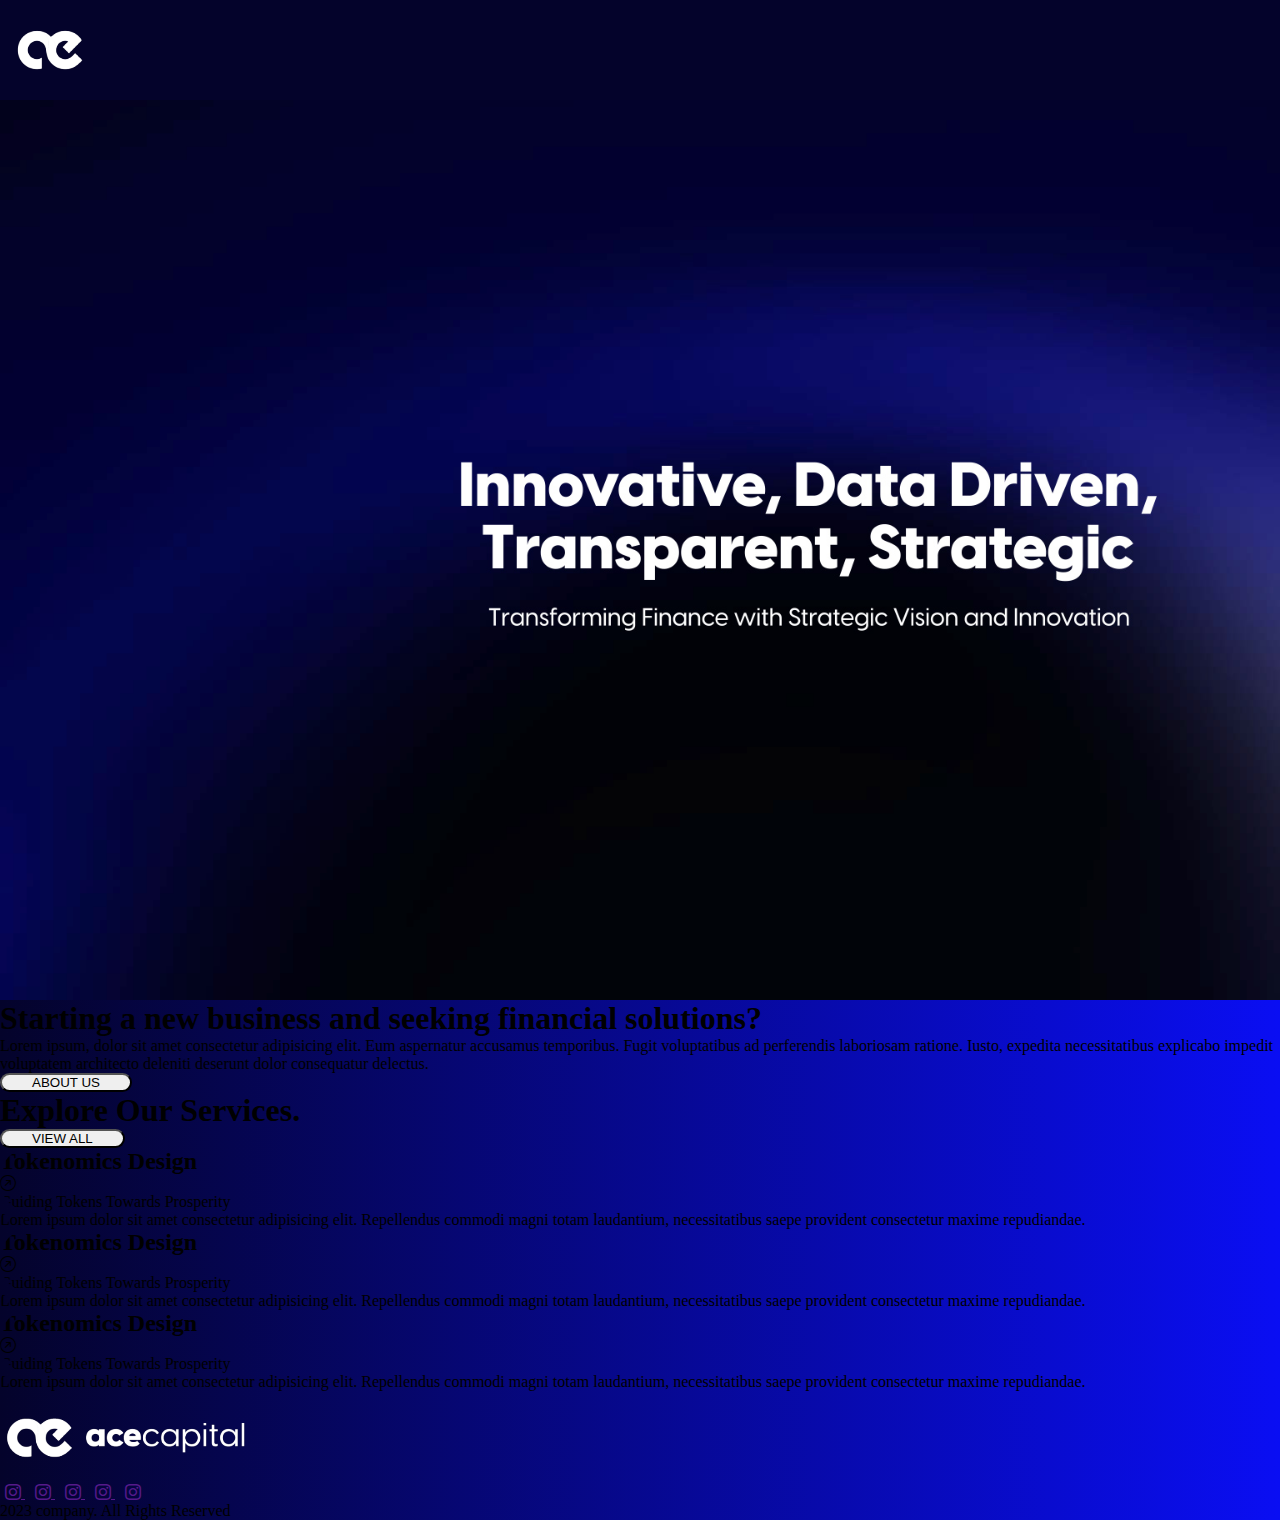
<file: index.html>
<!DOCTYPE html>
<html lang="en">

<head>
  <meta charset="UTF-8">
  <meta name="viewport" content="width=device-width, initial-scale=1.0">
  <title>CE</title>
  <link rel="stylesheet" href="./css/styles.css">
  <link href="https://cdn.jsdelivr.net/npm/bootstrap@5.2.3/dist/css/bootstrap.min.css" rel="stylesheet"
    integrity="sha384-rbsA2VBKQhggwzxH7pPCaAqO46MgnOM80zW1RWuH61DGLwZJEdK2Kadq2F9CUG65" crossorigin="anonymous">
  <link rel="stylesheet" href="https://cdn.jsdelivr.net/npm/bootstrap-icons@1.11.2/font/bootstrap-icons.min.css">
</head>

<body>
  <nav class="navbar navbar-expand-lg fixed-top">
    <div class="container-fluid d-flex justify-content-between">
      <a class="navbar-brand text-light logo mx-5" href="#">
        <img src="/images/acesm.svg" width="100px" alt="Ace Capital Finance">
      </a>
      <div class="d-none d-lg-block" id="navbarNavAltMarkup">
        <div class="navbar-nav">
          <a class="nav-link mx-3 active" href="/index.html">Home</a>
          <a class="nav-link mx-3" href="/about.html">About</a>
          <a class="nav-link mx-3" href="#">Service</a>
          <a class="nav-link mx-3" href="#">Contact</a>
        </div>
      </div>

      <button class="btn btn-primary d-block d-lg-none" type="button" data-bs-toggle="offcanvas"
        data-bs-target="#staticBackdrop" aria-controls="staticBackdrop">
        <i class="bi bi-list-nested"></i>
      </button>
    </div>

    <div class="offcanvas offcanvas-end" data-bs-backdrop="static" tabindex="-1" id="staticBackdrop"
      aria-labelledby="staticBackdropLabel" style="width: 100%; background:#04032b;">
      <div class="offcanvas-body d-lg-none">
        <button type="button" class="btn-close" data-bs-dismiss="offcanvas" aria-label="Close"></button>

        <ul>
          <li class="text-white my-4">Home</li>
          <li class="text-white my-4">About</li>
          <li class="text-white my-4">Services</li>
          <li class="text-white my-4">Contact</li>
        </ul>
      </div>
    </div>
  </nav>

  <!-- first image -->
  <section id="hero"></section>

  <section id="ace" class="bg-custom">
    <div class="container mt-5">
      <div class="row my-5">
        <div class="col-12">
          <h1 class="fs-1 text-light">
            Starting a new business and seeking
            <span class="text-primary ">
              financial solutions?
            </span>
          </h1>

          <p class="text-light fw-light fs-5">Lorem ipsum, dolor sit amet consectetur
            adipisicing elit.
            Eum aspernatur accusamus temporibus. Fugit voluptatibus ad perferendis
            laboriosam ratione. Iusto, expedita necessitatibus explicabo impedit voluptatem architecto deleniti deserunt
            dolor consequatur delectus.</p>

          <button class="btn btn-outline-light btn-custom">ABOUT US</button>

        </div>

      </div>
    </div>

  </section>


  <section id="service" class="bg-custom">
    <div class="container">
      <div class="row">
        <div class="col-6 ">
          <h1 class="text-light">Explore Our Services.</h1>
        </div>
        <div class="col-6 text-end">
          <button class="btn btn-outline-light btn-custom">VIEW ALL</button>
        </div>

        <div class="">
          <div class="row my-5">
            <div class="col-6">
              <div class="card p-4 h-100">
                <div class="card-body">
                  <div class="row">
                    <div class="col-11">
                      <h2 class="card-title">
                        Tokenomics Design
                      </h2>
                    </div>
                    <div class="col-1">
                      <i class="fs-2 bi bi-arrow-up-right-circle"></i>
                    </div>
                  </div>
                  <p class="card-text">
                    Guiding Tokens Towards Prosperity
                  </p>
                </div>
              </div>
            </div>
            <div class="col-6">
              <div class="card text-light card2 p-4">
                <div class="card-body">
                  <p class="card-text">
                    Lorem ipsum dolor sit amet consectetur adipisicing elit. Repellendus commodi magni totam laudantium,
                    necessitatibus saepe provident consectetur maxime repudiandae.
                  </p>
                </div>
              </div>
            </div>
          </div>
          <div class="row my-5">
            <div class="col-6">
              <div class="card p-4 h-100">
                <div class="card-body">
                  <div class="row">
                    <div class="col-11">
                      <h2 class="card-title">
                        Tokenomics Design
                      </h2>
                    </div>
                    <div class="col-1">
                      <i class="fs-2 bi bi-arrow-up-right-circle"></i>
                    </div>
                  </div>
                  <p class="card-text">
                    Guiding Tokens Towards Prosperity
                  </p>
                </div>
              </div>
            </div>
            <div class="col-6">
              <div class="card text-light card2 p-4">
                <div class="card-body">
                  <p class="card-text">
                    Lorem ipsum dolor sit amet consectetur adipisicing elit. Repellendus commodi magni totam laudantium,
                    necessitatibus saepe provident consectetur maxime repudiandae.
                  </p>
                </div>
              </div>
            </div>
          </div>
          <div class="row my-5">
            <div class="col-6">
              <div class="card p-4 h-100">
                <div class="card-body">
                  <div class="row">
                    <div class="col-11">
                      <h2 class="card-title">
                        Tokenomics Design
                      </h2>
                    </div>
                    <div class="col-1">
                      <i class="fs-2 bi bi-arrow-up-right-circle"></i>
                    </div>
                  </div>
                  <p class="card-text">
                    Guiding Tokens Towards Prosperity
                  </p>
                </div>
              </div>
            </div>
            <div class="col-6">
              <div class="card text-light card2 p-4">
                <div class="card-body">
                  <p class="card-text">
                    Lorem ipsum dolor sit amet consectetur adipisicing elit. Repellendus commodi magni totam laudantium,
                    necessitatibus saepe provident consectetur maxime repudiandae.
                  </p>
                </div>
              </div>
            </div>
          </div>
        </div>
      </div>
    </div>
  </section>

  <section id="footer" class="bg-custom">
    <footer>
      <div class="container-fluid px-4">
        <div class="row">
          <div class="col-6">
            <img src="/images/acebig.svg" width="250px" alt="Ace Capita Finance">
          </div>
          <div class="col-6 m-auto">
            <ul class="text-end">
              <li>
                <a href="" class="text-decoration-none btn btn-outline-light fs-4">
                  <i class="bi bi-instagram"></i>
                </a>
              </li>
              <li>
                <a href="" class="text-decoration-none btn btn-outline-light fs-4">
                  <i class="bi bi-instagram"></i>
                </a>
              </li>
              <li>
                <a href="" class="text-decoration-none btn btn-outline-light fs-4">
                  <i class="bi bi-instagram"></i>
                </a>
              </li>
              <li>
                <a href="" class="text-decoration-none btn btn-outline-light fs-4">
                  <i class="bi bi-instagram"></i>
                </a>
              </li>
              <li>
                <a href="" class="text-decoration-none btn btn-outline-light fs-4">
                  <i class="bi bi-instagram"></i>
                </a>
              </li>
            </ul>
          </div>
        </div>
        <div class="row">
          <div class="col-12">
            <p class="text-end mt-0 text-light">2023 company. All Rights Reserved</p>
          </div>
        </div>
      </div>
    </footer>
  </section>



  <script src=" https://cdn.jsdelivr.net/npm/bootstrap@5.2.3/dist/js/bootstrap.bundle.min.js"
    integrity="sha384-kenU1KFdBIe4zVF0s0G1M5b4hcpxyD9F7jL+jjXkk+Q2h455rYXK/7HAuoJl+0I4" crossorigin="anonymous">
    </script>
</body>

</html>
</file>
<file: css/styles.css>
*,
body {
    padding: 0;
    margin: 0;
    overflow-x: hidden;
}

:root {
    --primary-color: #04032b;
    --active: #0A0EF3;
    --light: rgb(248, 249, 250);
    --global-gradient: linear-gradient(to right, var(--primary-color), var(--active));
}


nav {
    background-color: var(--primary-color);
    height: 100px;
}

.nav-link {
    color: #fff !important;
}

.active {
    color: var(--active) !important;
}

.nav-link:hover {
    color: var(--active) !important;
}

#hero {
    background-image: url(../images/bannerpic.jpg);
    background-repeat: no-repeat;
    background-size: cover !important;
    min-height: 100vh !important;
    width: 100% !important;
    text-align: center !important;
}
#hero-about {
    background-image: url(../images/banner\ about2.jpg); 
    background-repeat: no-repeat;
    background-size: cover !important;
    min-height: 100vh !important;
    width: 100% !important;
    text-align: center !important;
}

#discover {
    padding: 100px 0;
}
.bg-custom {
    background: var(--global-gradient);
}

.bg-global{
    background-image: url(../images/Home\ Banner.jpg);

}
.btn-custom {
    border-radius: 20px !important;
    padding-left: 30px !important;
    padding-right: 30px !important;
    font-weight: 300 !important;
    height: auto !important;
}

.card {
    width: 100% !important;
    border-radius: 30px !important;
}

.card2 {
    width: 100% !important;
    border-radius: 30px !important;
    background-color: transparent !important;
}

footer li {
    display: inline !important;
    margin-left: 5px !important;
    margin-right: 5px !important;
}

footer li a {
    border-radius: 50% !important;
}
</file>
